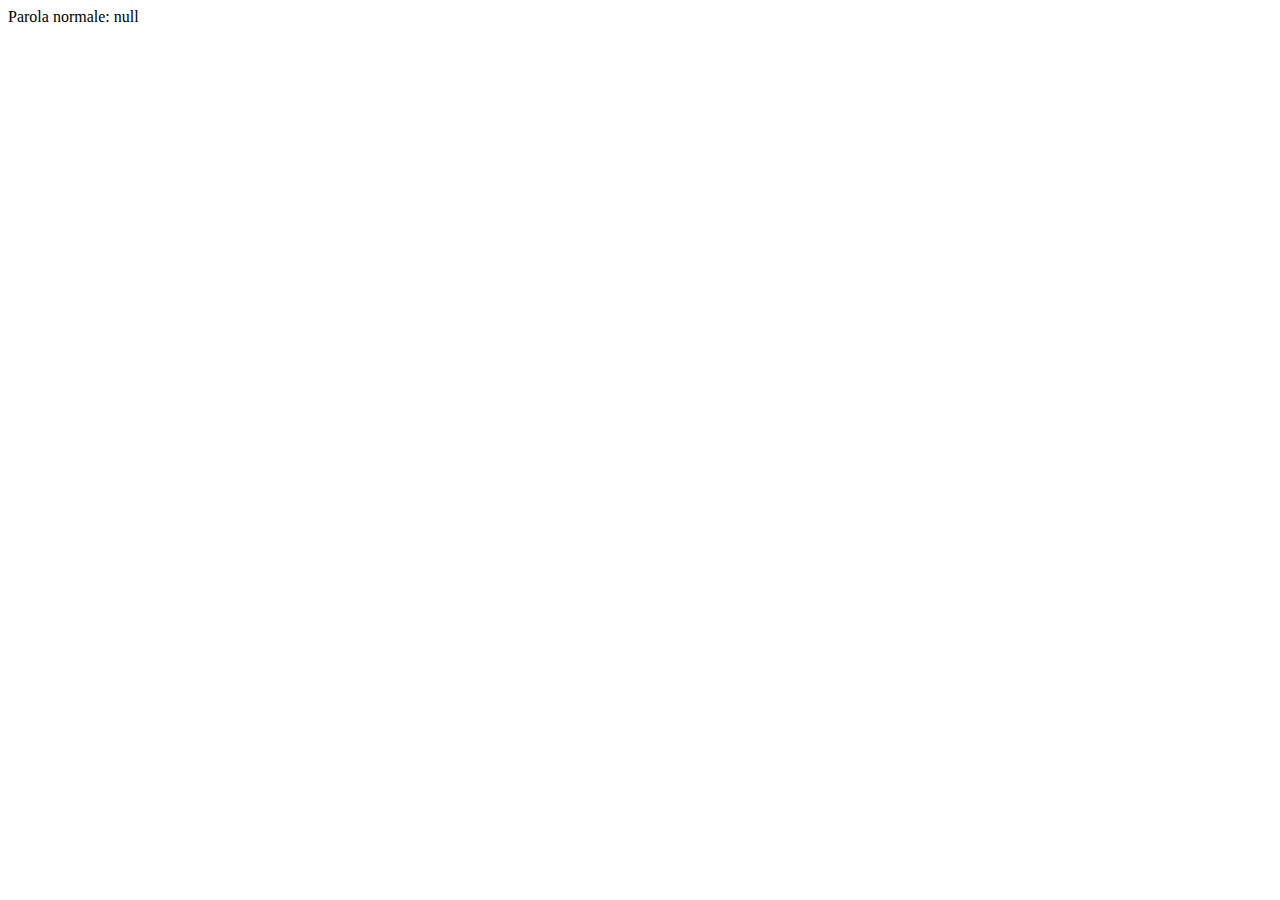
<file: Esercizio 1/index.html>
<!DOCTYPE html>
<html>
<head>
    <title>Esercizio 1</title>
    <script type="text/javascript">

    let Vet1;
    let Vet2 = '';
    let Carattere;
    let i;
    let j=0;

    Vet1 = prompt("Inserisci una frase");

    document.write("Parola normale: "+Vet1);

    for (i=Vet1.length-1; i>=0; i--) {
        if (Vet1.charAt(j) == ' ') {
            Vet2 += ' ';

            i++;
            j++;
        }
        else {
            if (Vet1.charAt(i) == ' ') {
                Vet2 += '';
            }
            else {
                Carattere = Vet1.charAt(i);
                Vet2 += Carattere;

                j++;
            }
        }
    }

    if(Vet1 == Vet2){
        document.write("<br>Parola inversa: "+Vet2);
        document.write("<br><b>la parola è palindroma</b>");
        alert("la parola è palindroma");
    } else {
        Vet2='';
        for (i=Vet1.length-1; i>=0; i--) {
            Carattere = Vet1[i];
            Vet2 += Carattere;
        }
        document.write("<br>Parola inversa: "+Vet2);
        document.write("<br>la parola non è palindroma");
        alert("la parola <b>NON</b> è palindroma");
    }
        
    </script>
</head>
<body>
</body>
</html>
</file>
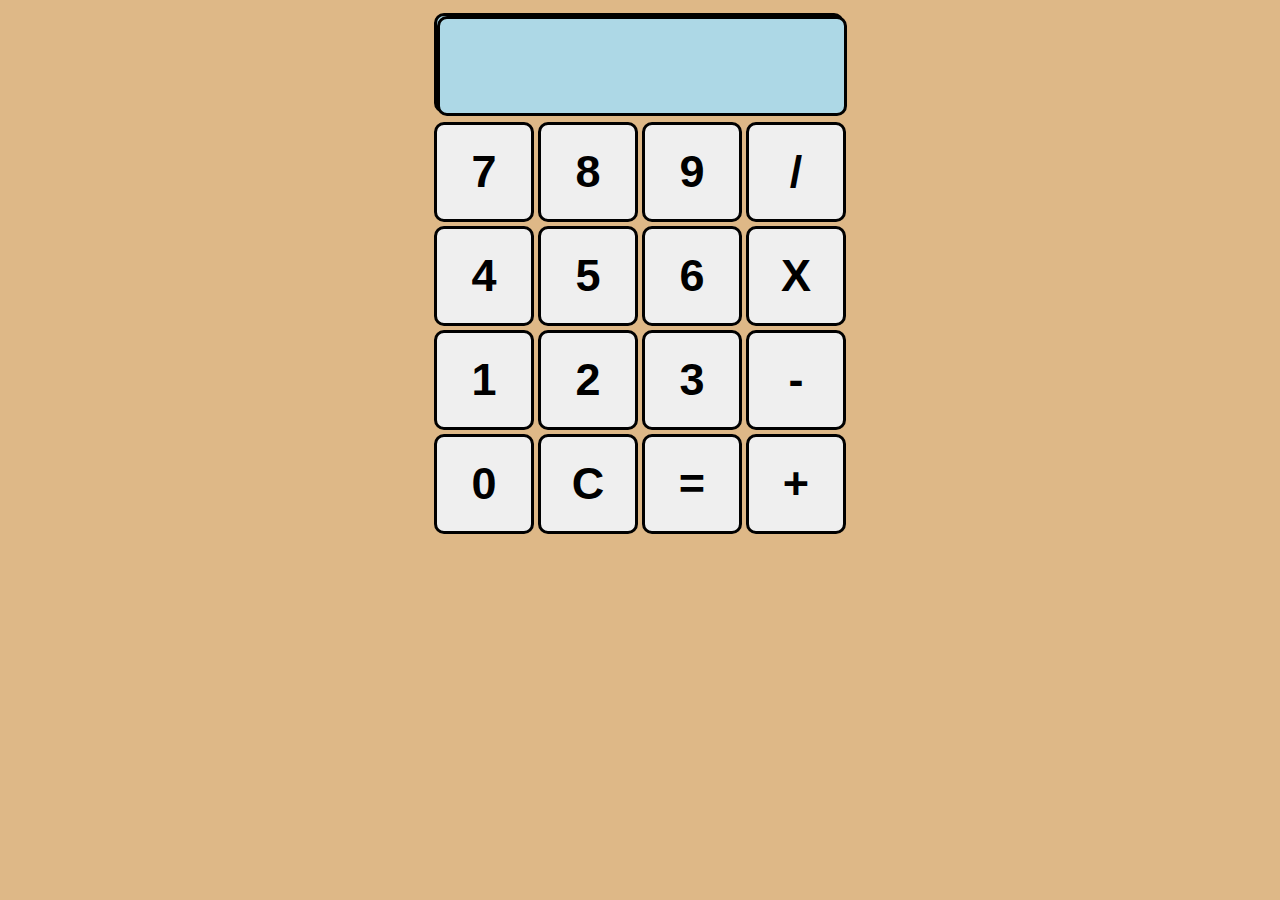
<file: Esercizio 3/index.html>
<!DOCTYPE html>
<html lang="en">
<head>
    <meta charset="UTF-8">
    <meta http-equiv="X-UA-Compatible" content="IE=edge">
    <meta name="viewport" content="width=device-width, initial-scale=1.0">
    <title>Esercizio 3</title>
    <link rel="stylesheet" href="style.css">

</head>
<body>
    <table>
        <tr>
            <td colspan="4">
                <div class="display">
                    <input type="text" name="display" id="display" readonly="readonly" class="display">
                </div>
            </td>
        </tr>
        <tr>
            <td>
                <input type="submit" id="7" value="7" onclick="n(this.id)">
            </td>
            <td>
                <input type="submit" id="8" value="8" onclick="n(this.id)">
            </td>
            <td>
                <input type="submit" id="9" value="9" onclick="n(this.id)">
            </td>
            <td>
                <input type="submit" id="/" value="/" onclick="n(this.id)">
            </td>
        </tr>
        <tr>
            <td>
                <input type="submit" id="4" value="4" onclick="n(this.id)">
            </td>
            <td>
                <input type="submit" id="5" value="5" onclick="n(this.id)">
            </td>
            <td>
                <input type="submit" id="6" value="6" onclick="n(this.id)">
            </td>
            <td>
                <input type="submit" id="*" value="X" onclick="n(this.id)">
            </td>
        </tr>
        <tr>
            <td>
                <input type="submit" id="1" value="1" onclick="n(this.id)">
            </td>
            <td>
                <input type="submit" id="2" value="2" onclick="n(this.id)">
            </td>
            <td>
                <input type="submit" id="3" value="3" onclick="n(this.id)">
            </td>
            <td>
                <input type="submit" id="-" value="-" onclick="n(this.id)">
            </td>
        </tr>
        <tr>
            <td>
                <input type="submit" id="0" value="0" onclick="n(this.id)">
            </td>
            <td>
                <button value="C" onclick="cancella()">C</button>
            </td>
            <td>
                <button value="="onclick="operazione()">=</button>
            </td>
            <td>
                <input type="submit" id="+" value="+" onclick="n(this.id)">
            </td>
        </tr>

        <script>
            function n(dato){ 
                document.getElementById("display").value += dato;
            }
    
            function operazione() { 
                document.getElementById("display").value = eval(document.getElementById("display").value); 
            }
    
            function cancella() { 
                document.getElementById("display").value = ""; 
            }
        </script>

    </table>
</body>
</html>
</file>
<file: Esercizio 3/style.css>
@font-face {
    font-family: digital;
    src: url(Font/Digital7-1e1Z.ttf);
}


*{
    margin: 0;
    box-sizing: border-box;
}
body {
    background-color: burlywood;
}
table {
    display: flex;
    justify-content: center;
    margin-top: 10px;
    text-align: center;
}
td {
    width: auto;
    height: auto;
}
input {
    height: 100px;
    width: 100px;
    border: solid black;
    border-radius: 10px;
    cursor: pointer;
    font-size: 45px;
    font-weight: bold;
    transition: background 0.3s;
}
input:hover {
    background-color: lightgray;
}
button {
    height: 100px;
    width: 100px;
    border: solid black;
    border-radius: 10px;
    cursor: pointer;
    font-size: 45px;
    font-weight: bold;
    transition: background 0.3s;
}
button:hover {
    background-color: lightgray;
}
.display {
    background-color: lightblue;
    text-align: center;
    font-size: 55px;
    font-family: digital;
    border: solid black;
    border-radius: 10px;
    cursor: auto;
    margin-bottom: 5px;
    height: 100px;
    width: 410px;
}
</file>
